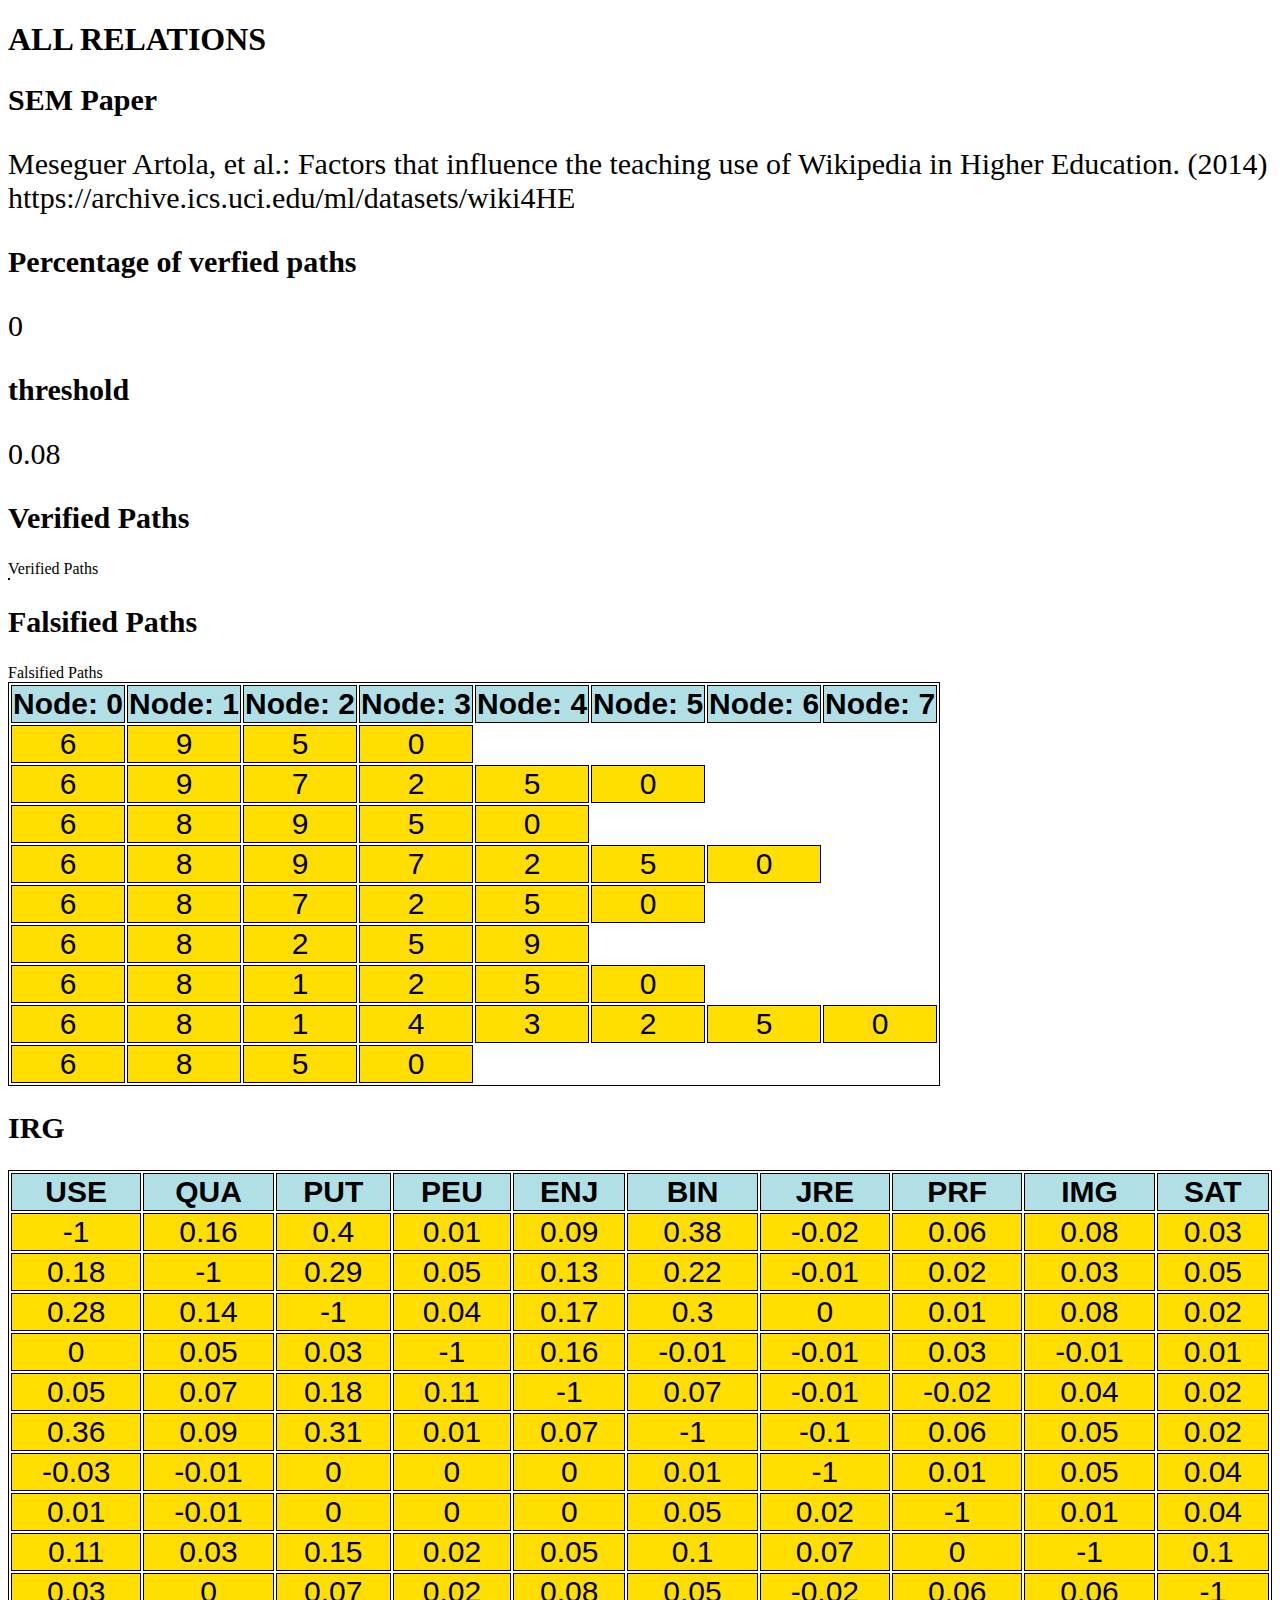
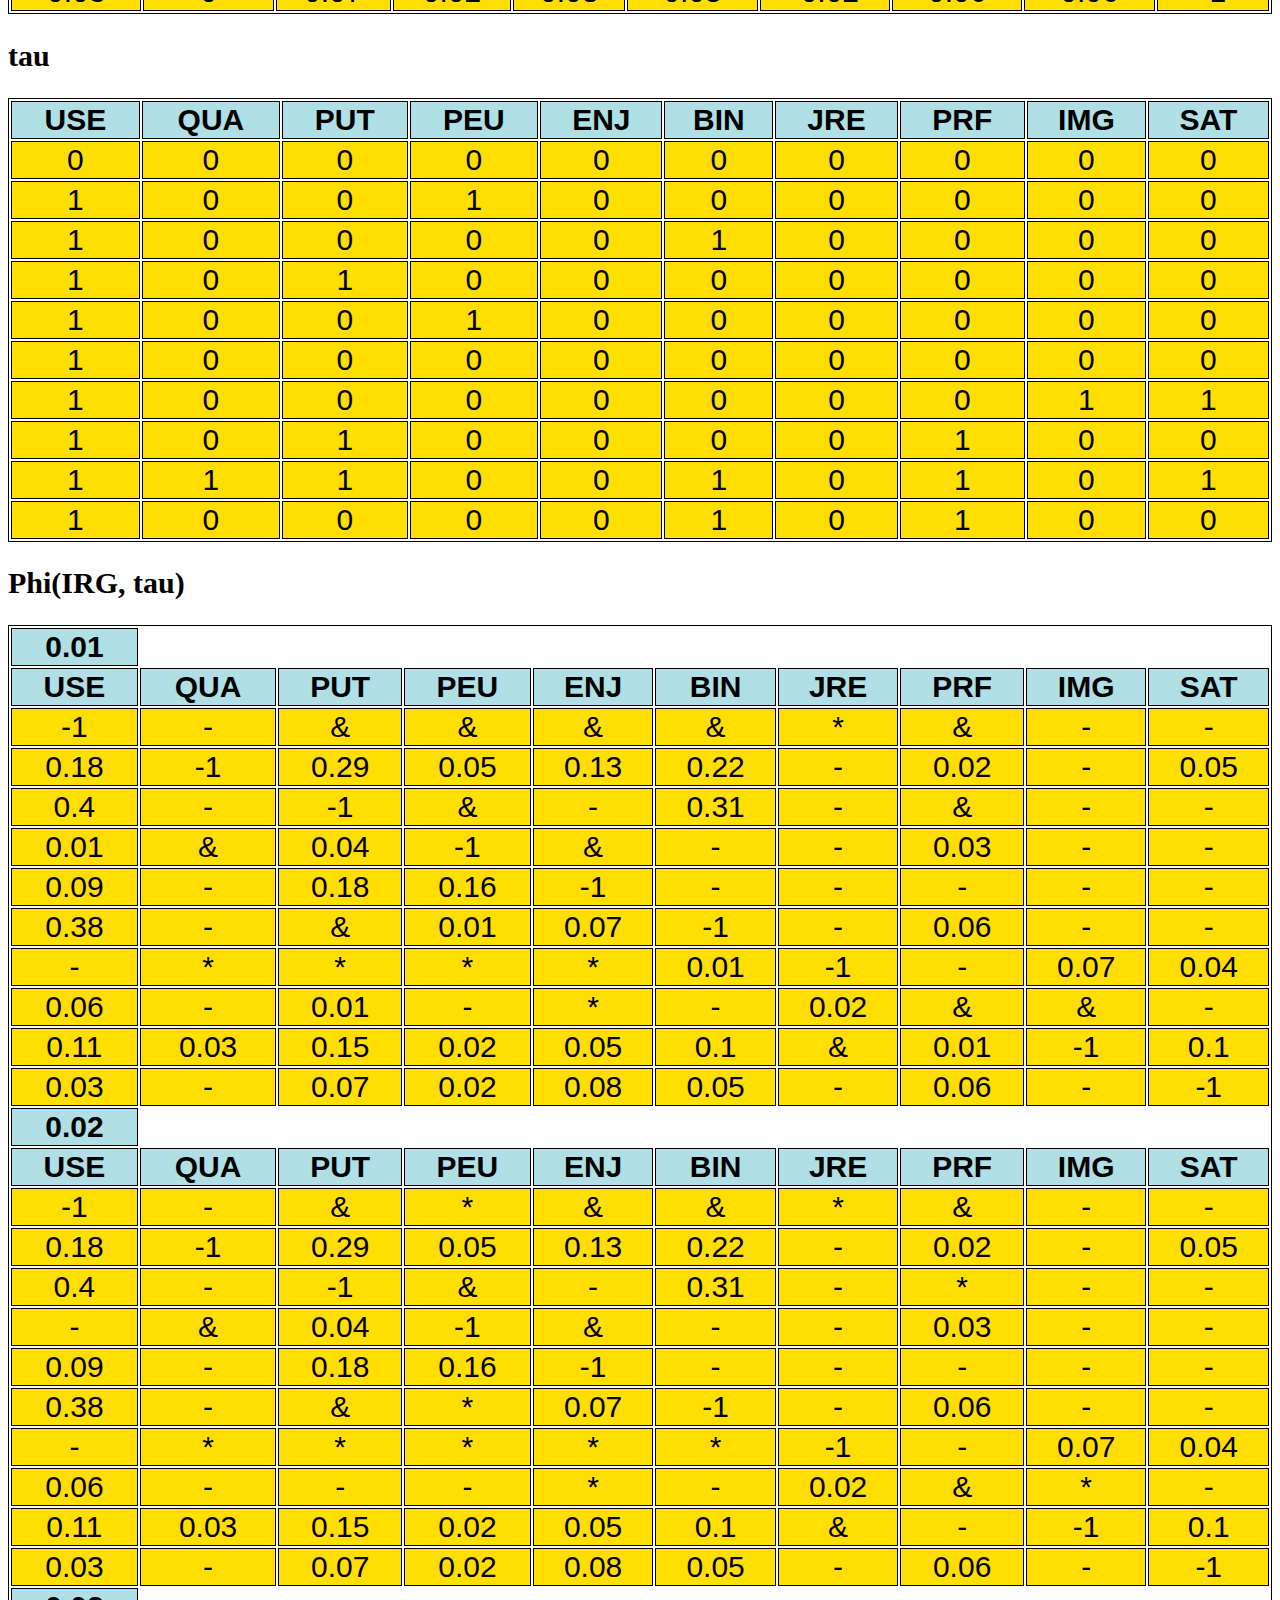
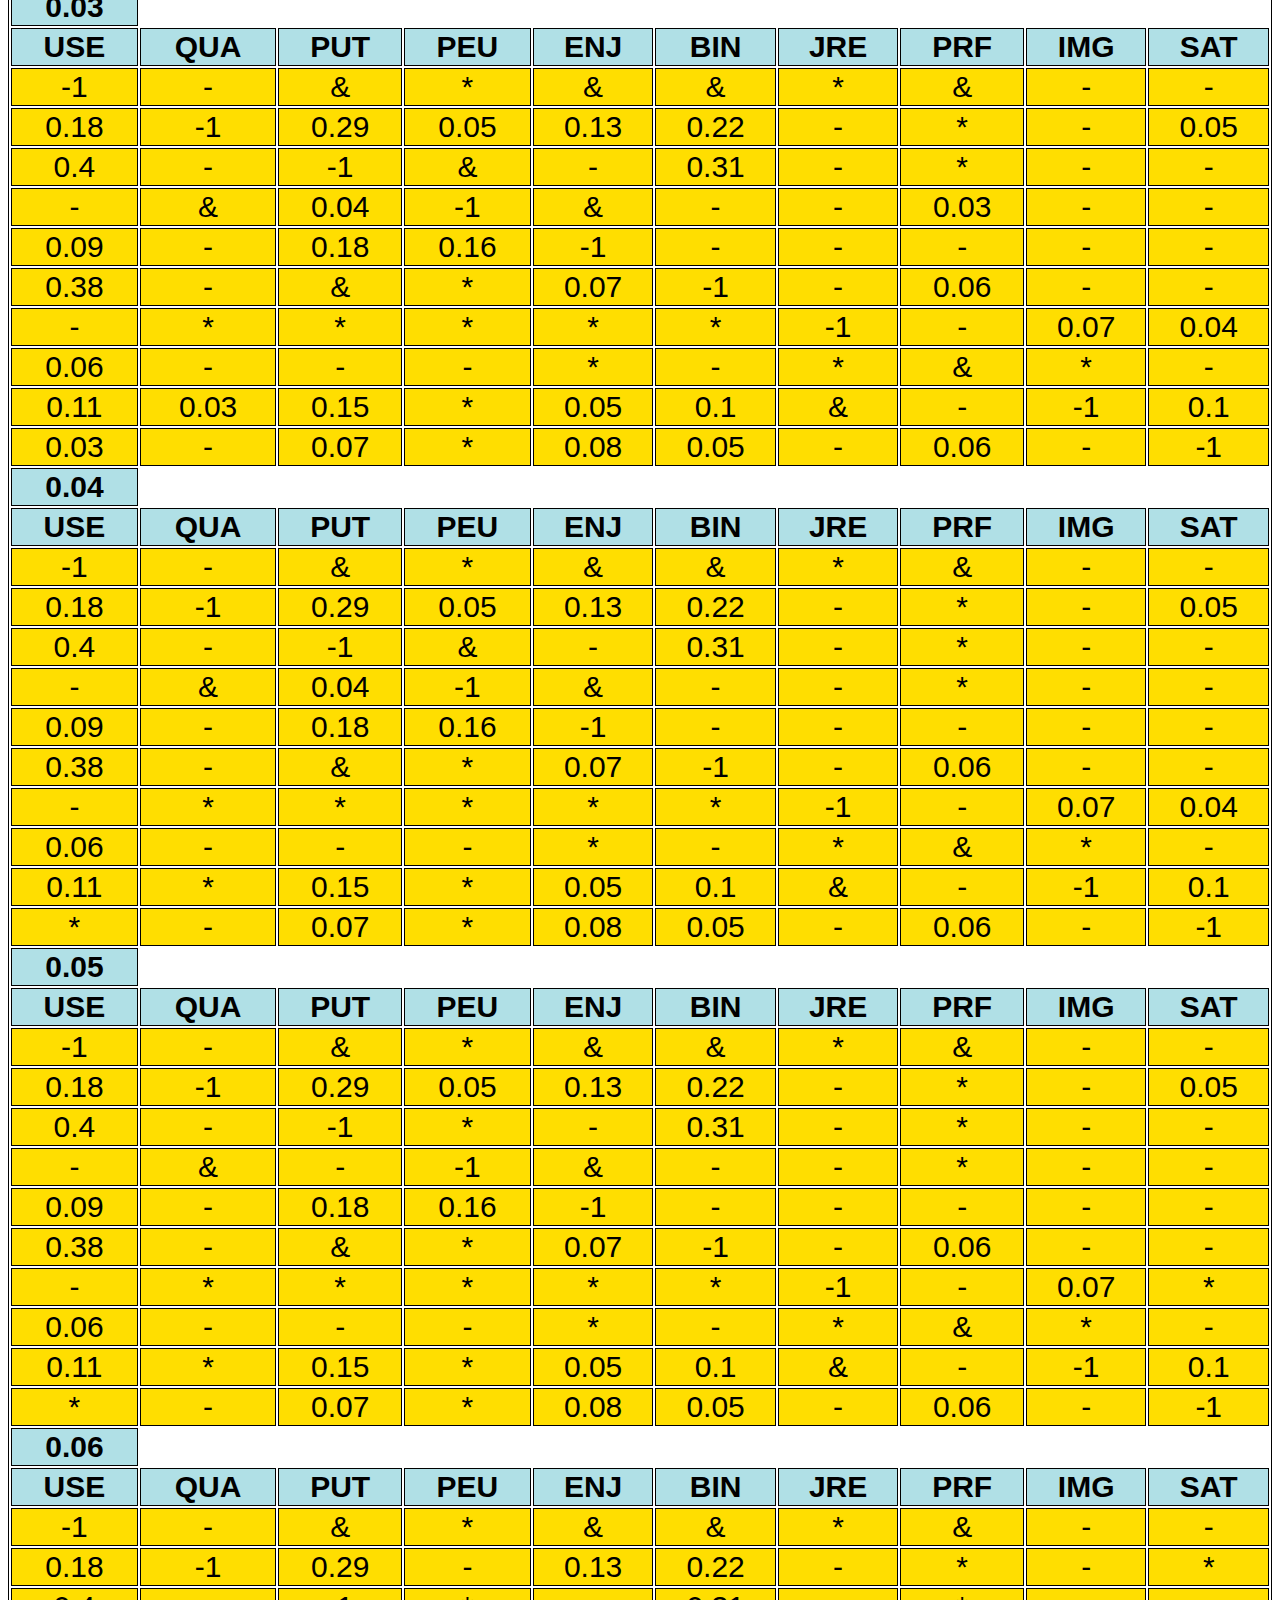
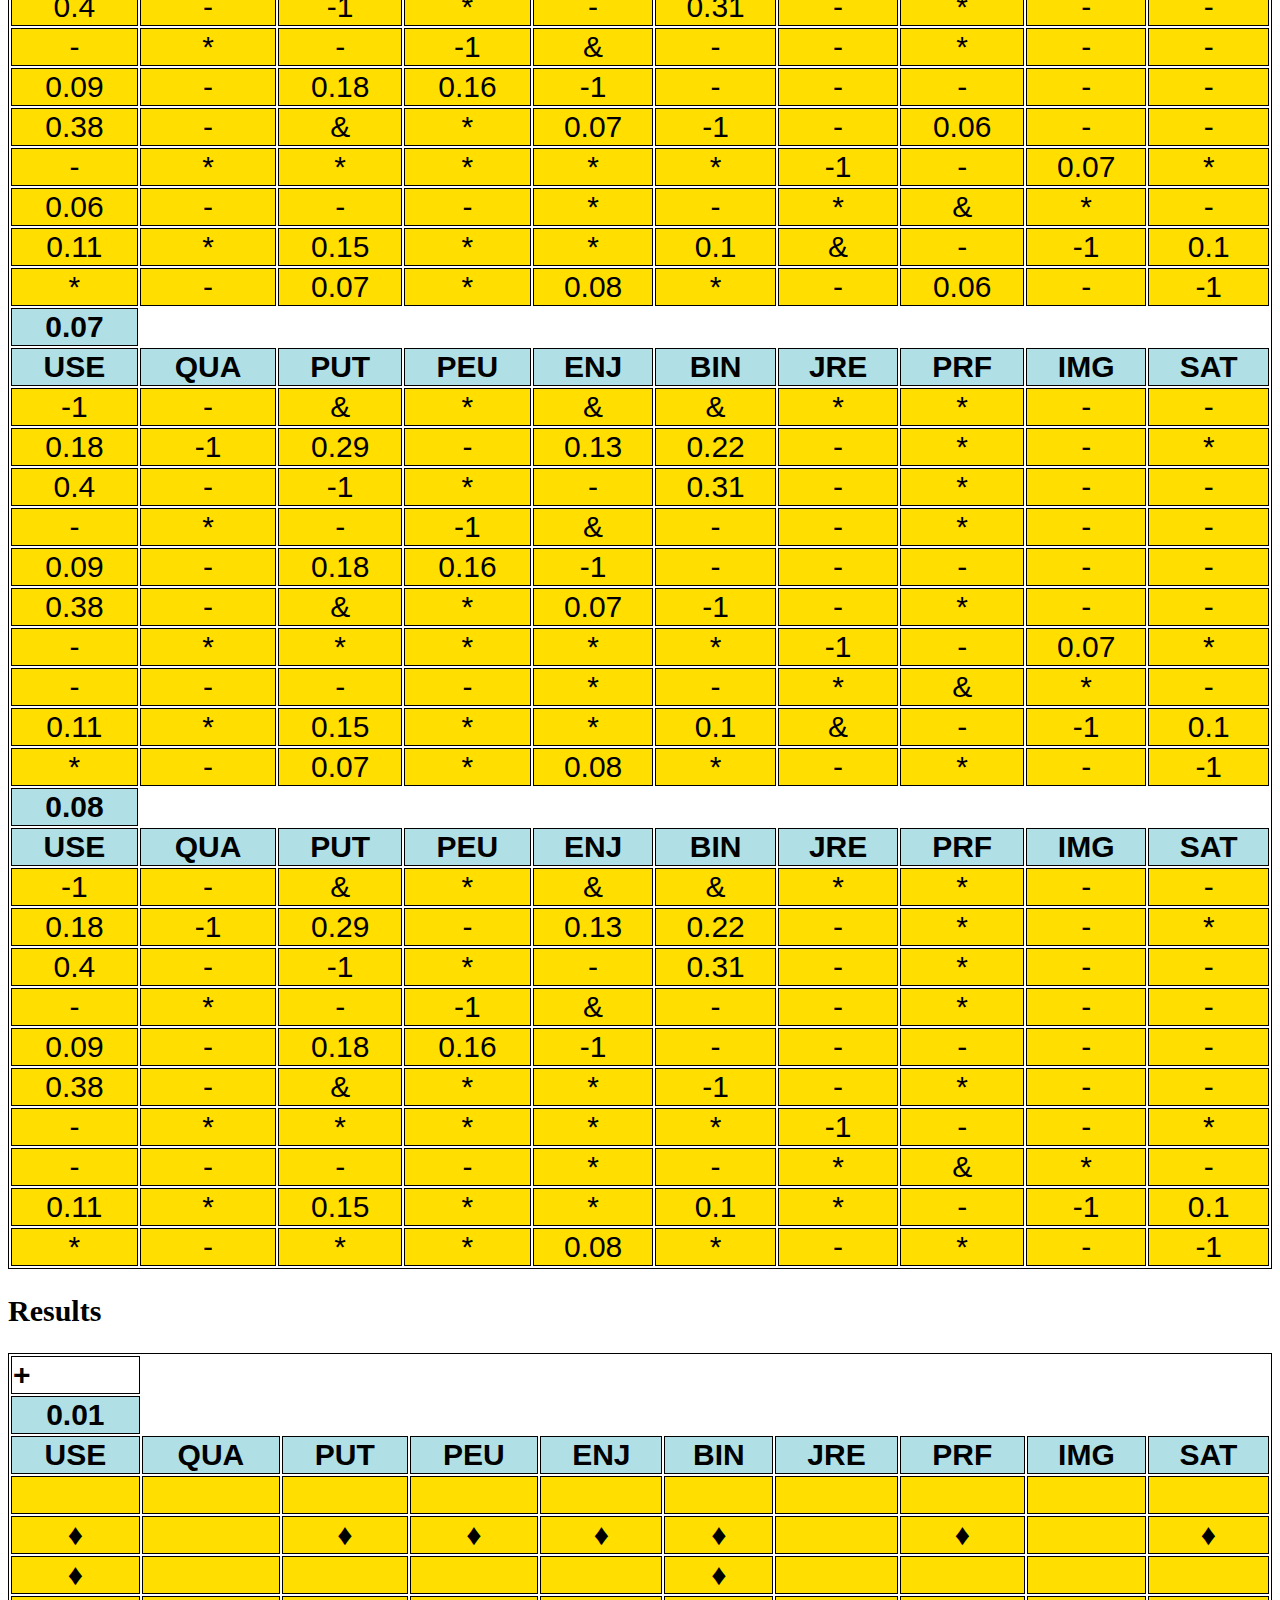
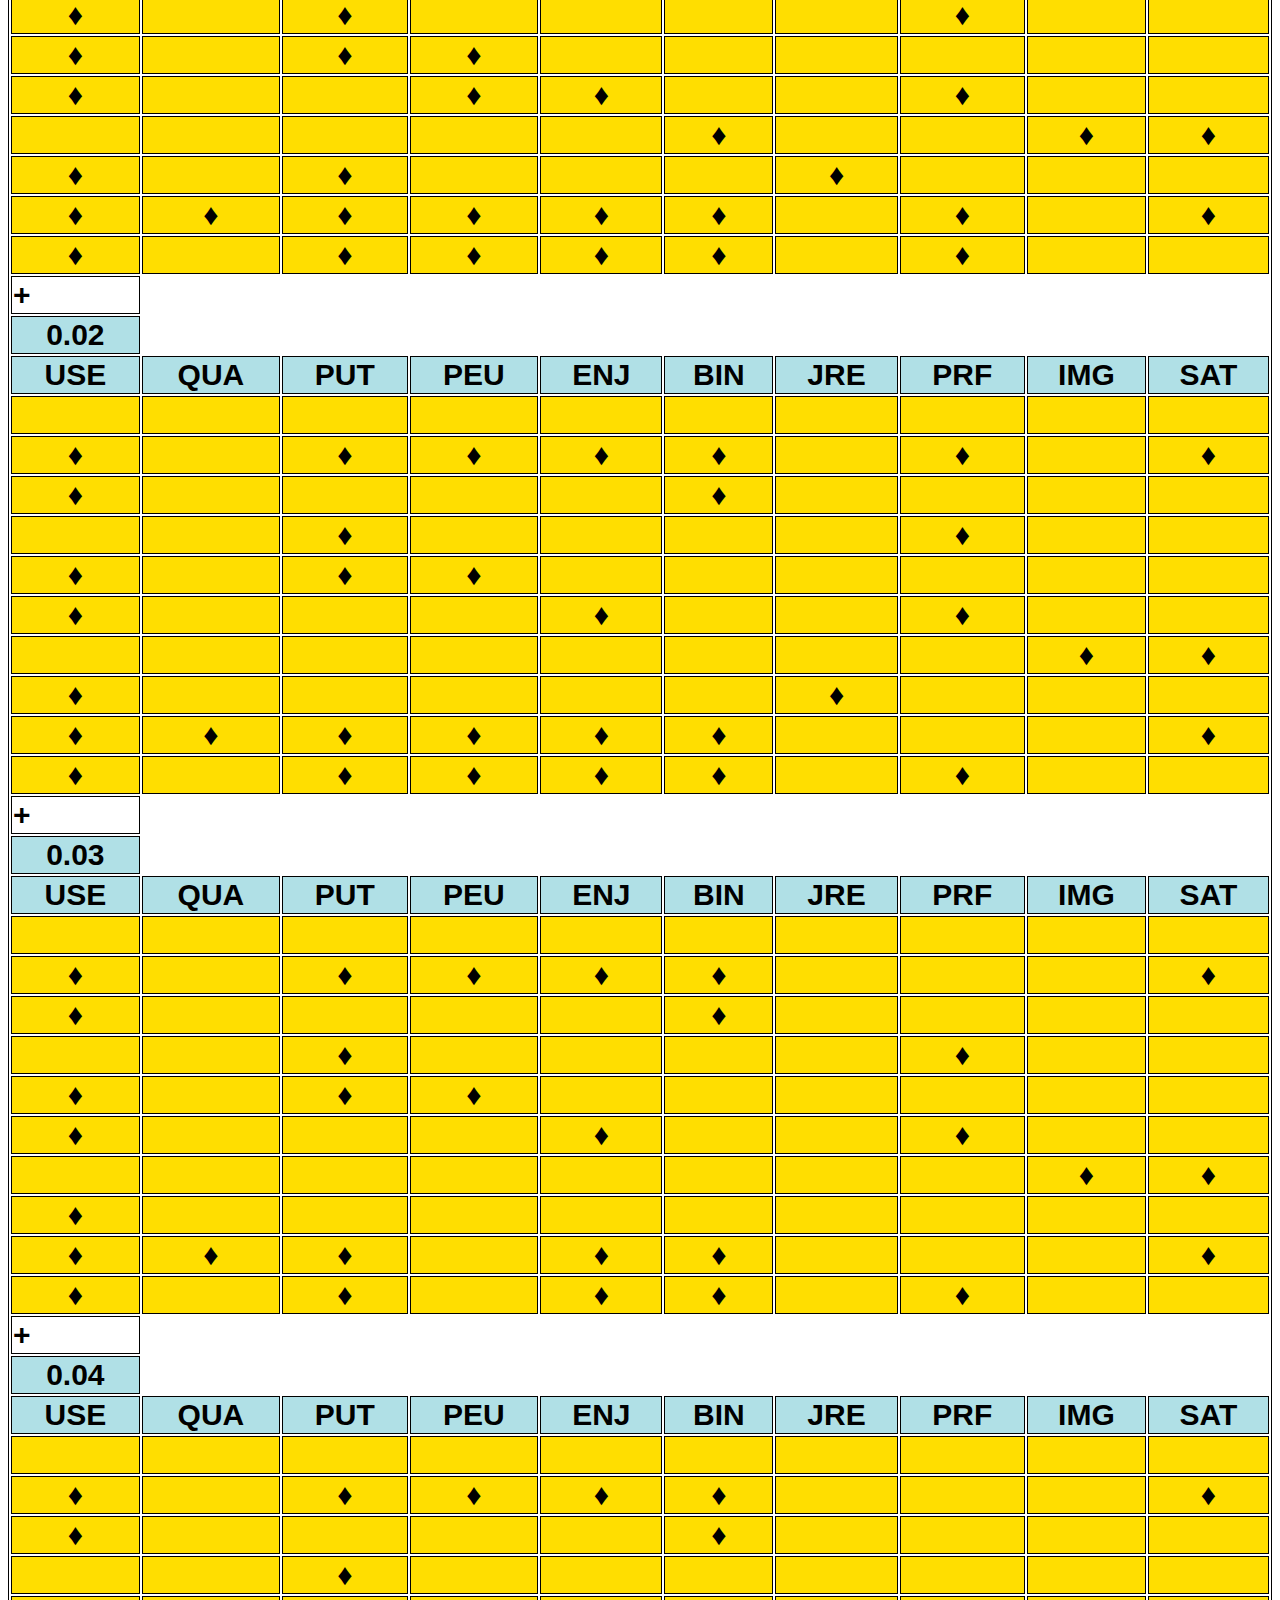
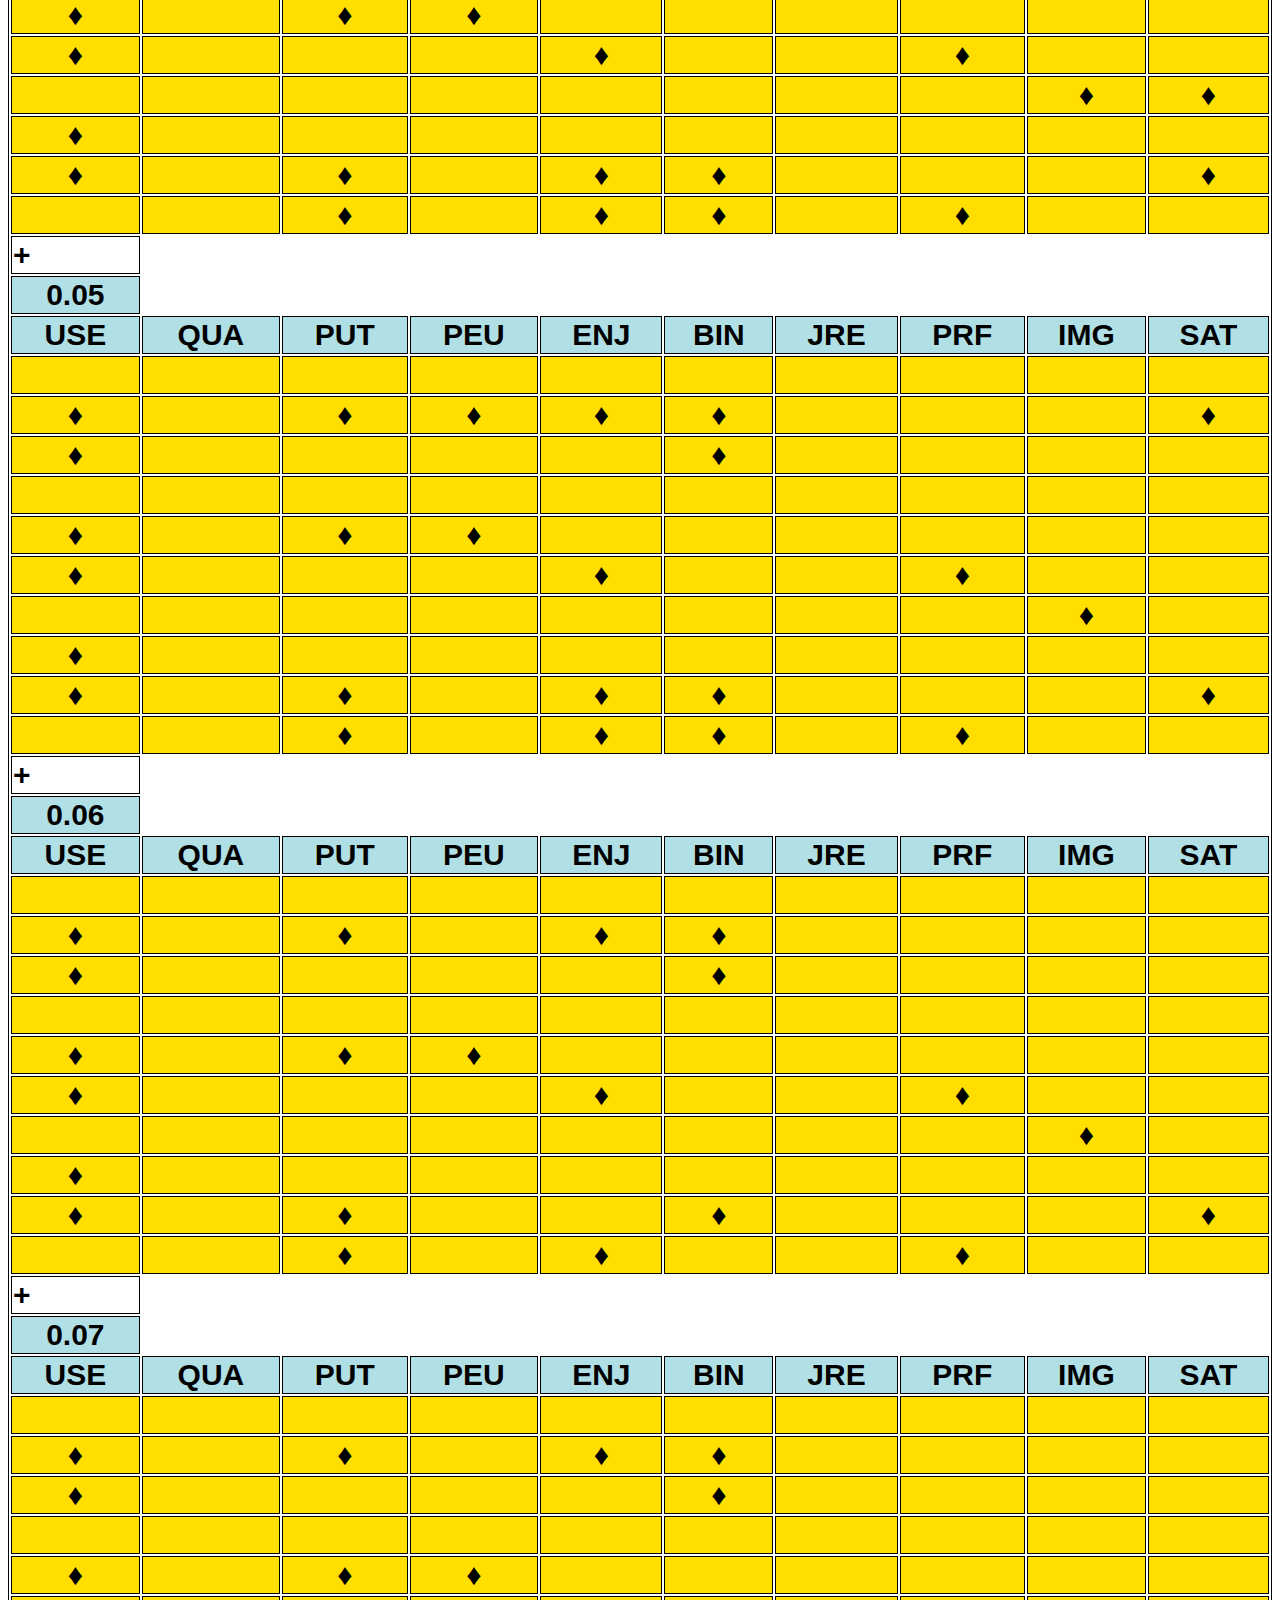
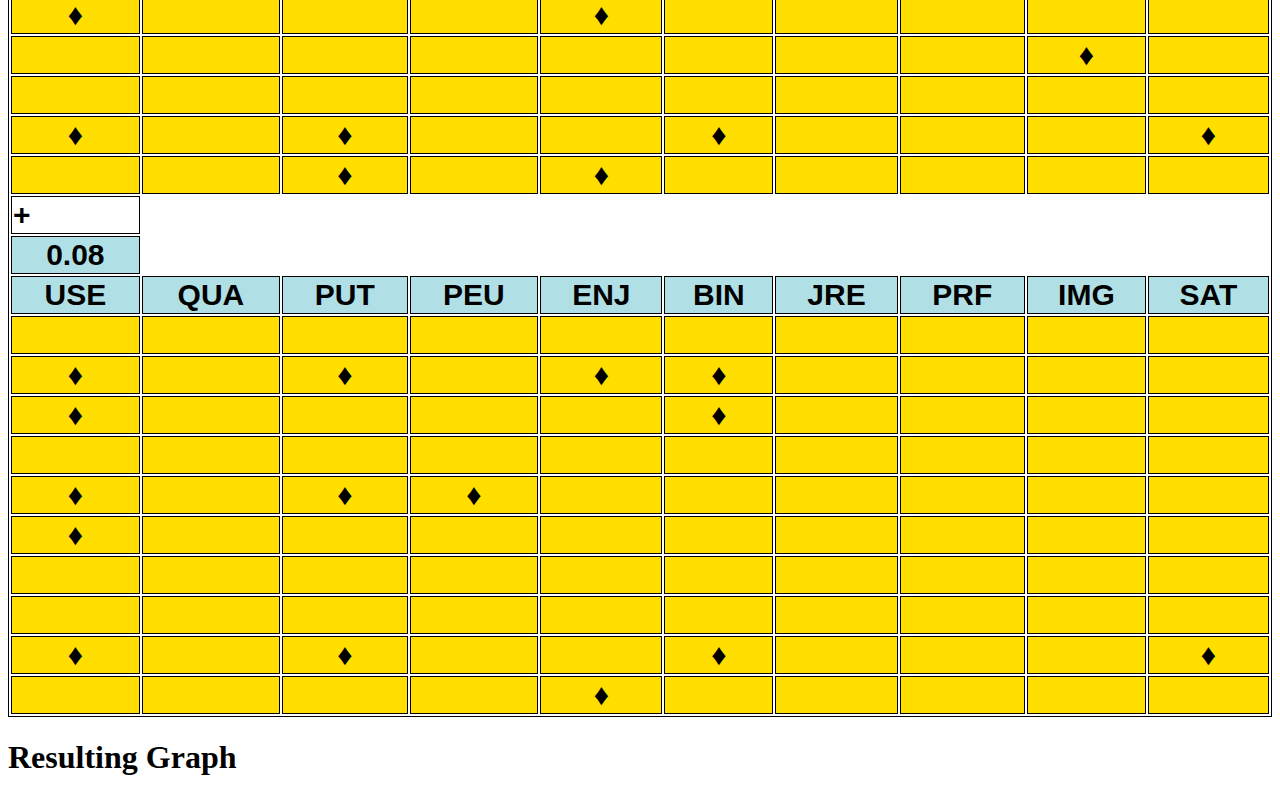
<file: Documents/Sync/work/phiop/index.html>
<!DOCTYPE html>
<html>
<head>

<meta charset="utf-8">
<meta name="viewport" content="width=device-width, initial-scale=1.0">

<!-- 
<link rel="stylesheet" type="text/css" href="https://ssl.gstatic.com/docs/script/css/add-ons1.css">
-->
<link rel="stylesheet" type="text/css" href="//cdn.datatables.net/1.10.12/css/jquery.dataTables.css">  
<link rel="stylesheet" type="text/css" href="styles/table.css">


<script src="https://ajax.googleapis.com/ajax/libs/jquery/1.12.4/jquery.min.js"></script>
<!-- <script type="text/javascript" charset="utf8" src="//cdn.datatables.net/1.10.12/js/jquery.dataTables.js"></script> -->
<script src="//d3js.org/d3.v3.min.js"></script>
 <script src="scripts/viz.js" async></script>

<!-- TODO add manifest here -->
<link rel="manifest" href="/manifest.json">
<!-- Add to home screen for Safari on iOS -->

<title>ALL Relations</title>

</head>
<body>

  <header class="header">
    <h1 class="header__title">ALL RELATIONS</h1>
  </header>

<!--  <select name="model" id="markedmodel" onchange="checkdata(this);">
    <option value="  ">NULL</option>
    <option value="UTAUT">UTAUT</option>
    <option value="WIKI">WIKI</option>
  </select>

-->

  <h2> SEM Paper </h2>
  <p id="paper"></p>
  <h2> Percentage of verfied paths </h2>
  <p id="PercentVerfiedPaths"></p>

  <h2> threshold </h2>
    <p id="threshold"></p>

  <h2> Verified Paths</h2>
  <table id="verifiedPathsTable">Verified Paths</table>

  <h2> Falsified Paths</h2>
  <table id="falsifiedPathsTable">Falsified Paths</table>

  <h2> IRG </h2>
    <table id="irgSave" class="left display compact" cellpadding="1" width="100%"></table>
  
  <h2> tau </h2>
    <table id="tau" class="display compact" width="100%"></table>

  <h2> Phi(IRG, tau) </h2>
    <table id="irg" class="display compact" width="100%"></table>

  <h2> Results </h2>
    <table id="IRGresults" class="display compact" width="100%"></table>

  <script src="scripts/math.js" async></script>
  <script src="scripts/allrelscomp.js" async></script>

  <h1>Resulting Graph</h2>
 
</body>
</file>
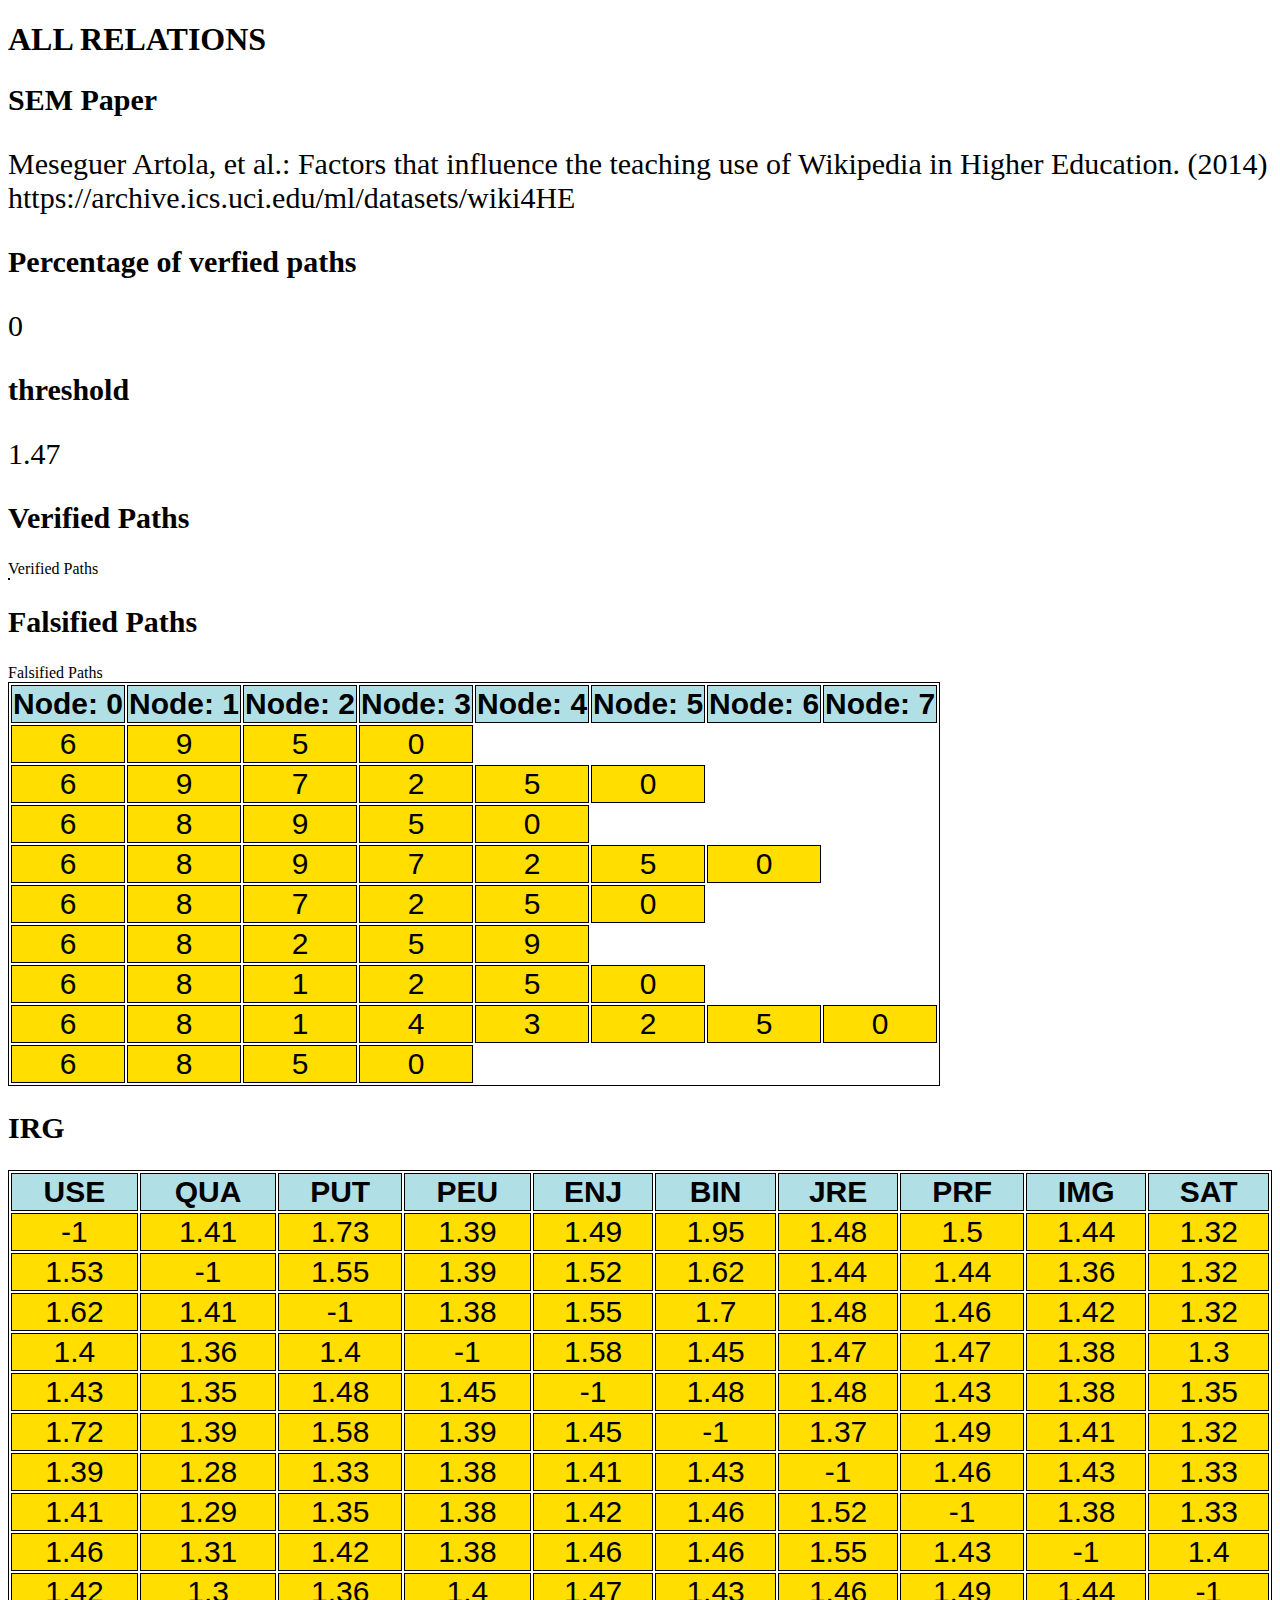
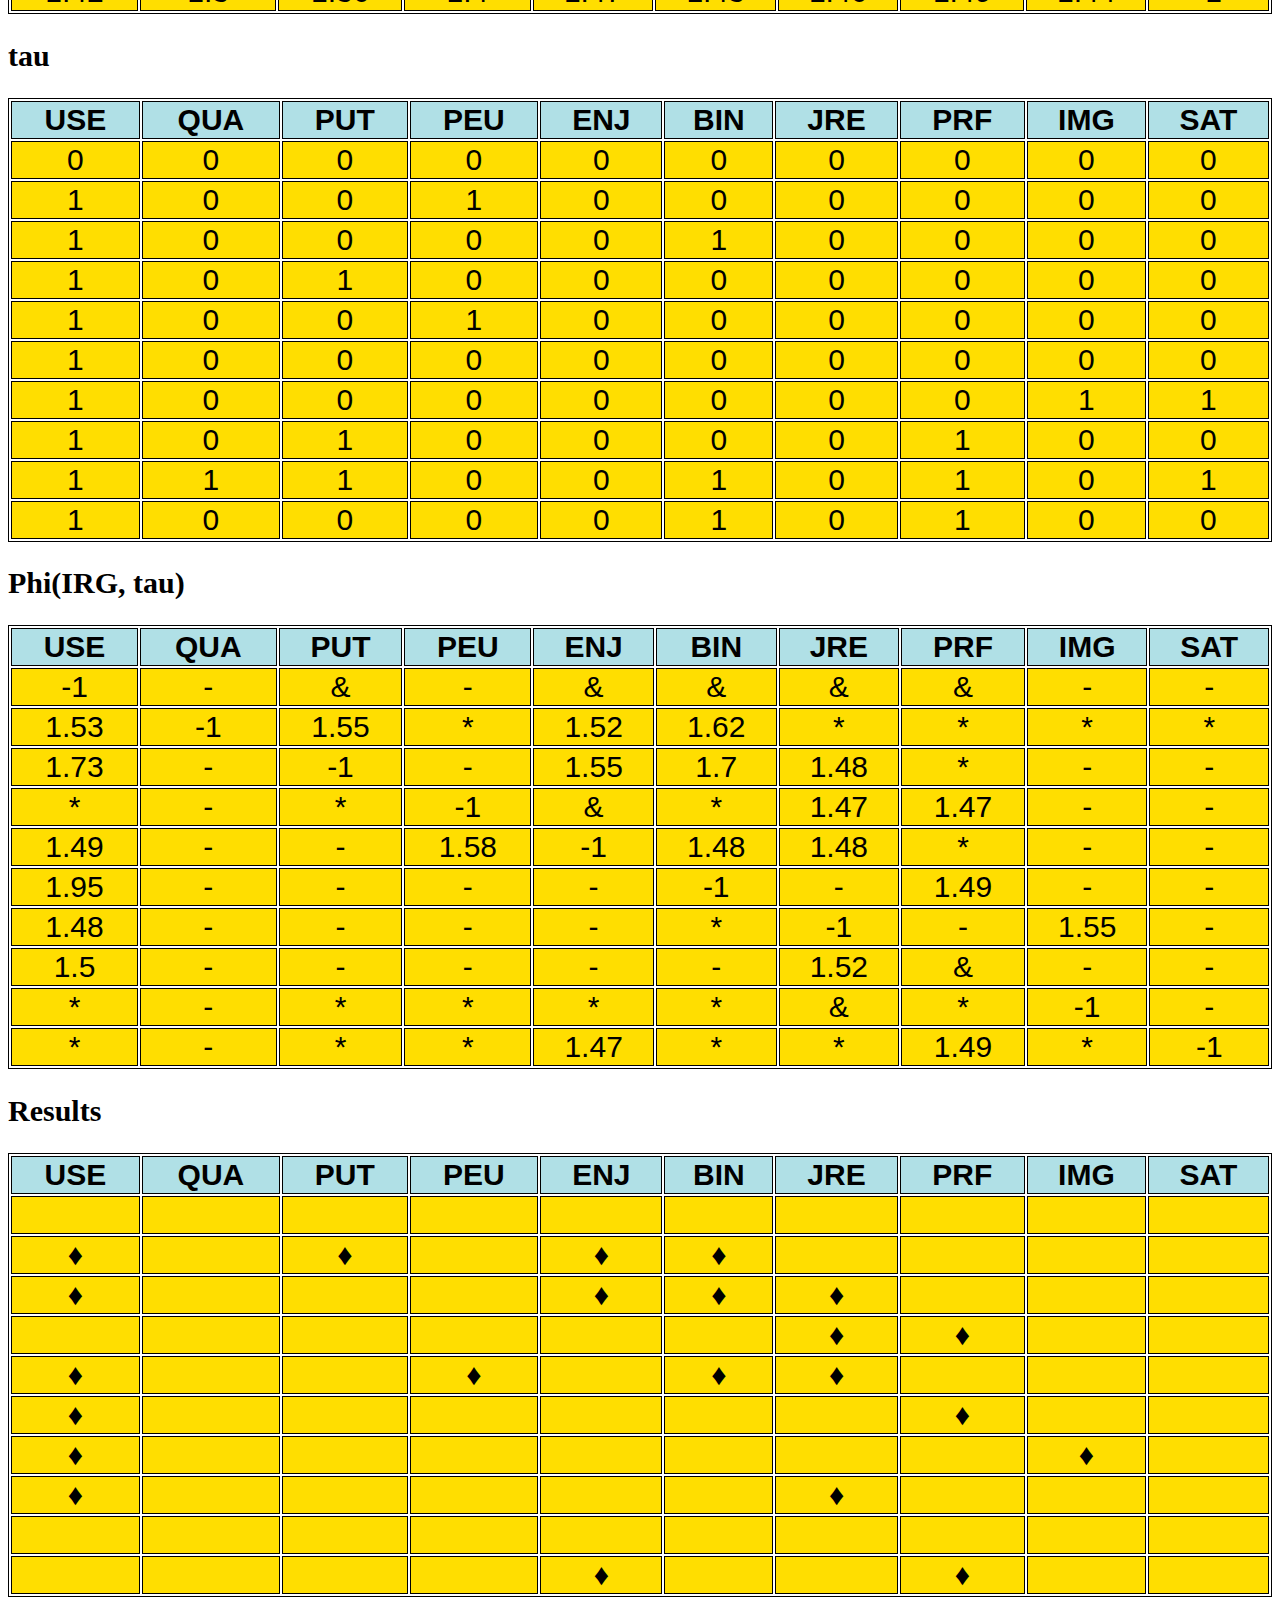
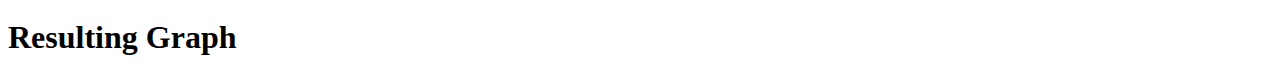
<file: AllRelations.html>
<!DOCTYPE html>
<html>
<head>

<meta charset="utf-8">
<meta name="viewport" content="width=device-width, initial-scale=2.0">

<!-- 
<link rel="stylesheet" type="text/css" href="https://ssl.gstatic.com/docs/script/css/add-ons1.css">
-->
<link rel="stylesheet" type="text/css" href="//cdn.datatables.net/1.10.12/css/jquery.dataTables.css">  
<link rel="stylesheet" type="text/css" href="styles/table.css">


<script src="https://ajax.googleapis.com/ajax/libs/jquery/1.12.4/jquery.min.js"></script>
<!-- <script type="text/javascript" charset="utf8" src="//cdn.datatables.net/1.10.12/js/jquery.dataTables.js"></script> -->
<script src="//d3js.org/d3.v3.min.js"></script>
 <script src="scripts/viz.js" async></script>

<!-- TODO add manifest here -->
<link rel="manifest" href="/manifest.json">
<!-- Add to home screen for Safari on iOS -->

<title>ALL Relations</title>

</head>
<body>

  <header class="header">
    <h1 class="header__title">ALL RELATIONS</h1>
  </header>

<!--  <select name="model" id="markedmodel" onchange="checkdata(this);">
    <option value="  ">NULL</option>
    <option value="UTAUT">UTAUT</option>
    <option value="WIKI">WIKI</option>
  </select>

-->

  <h2> SEM Paper </h2>
  <p id="paper"></p>
  <h2> Percentage of verfied paths </h2>
  <p id="PercentVerfiedPaths"></p>

  <h2> threshold </h2>
    <p id="threshold"></p>

  <h2> Verified Paths</h2>
  <table id="verifiedPathsTable">Verified Paths</table>

  <h2> Falsified Paths</h2>
  <table id="falsifiedPathsTable">Falsified Paths</table>

  <h2> IRG </h2>
    <table id="irgSave" class="left display compact" cellpadding="1" width="100%"></table>
  
  <h2> tau </h2>
    <table id="tau" class="display compact" width="100%"></table>

  <h2> Phi(IRG, tau) </h2>
    <table id="irg" class="display compact" width="100%"></table>

  <h2> Results </h2>
    <table id="IRGresults" class="display compact" width="100%"></table>

  <script src="scripts/math.js" async></script>
  <script src="scripts/allrelscomp.js" async></script>

  <h1>Resulting Graph</h2>
</file>
<file: Documents/Sync/work/phiop/styles/table.css>
<style>


h1{
  font-size: 60px;
}
h2{
  font-size: 30px;
}
p{
  font-size: 30px;
}
table, th, td {
   border: 1px solid black;
}

th {
    text-align: left;
    font: 30px sans-serif;
    font-weight: bold;
}

td {
  text-align: center;
  font-size: 30px;
  font: 30px sans-serif;
  background: #FFDE00;
}

.node {
  cursor: move;
  fill: #ccc;
  stroke: #000;
  stroke-width: 1.5px;
}

.node.fixed {
  fill: #f00;
}


.link {
  fill: none;
  stroke: #666;
  stroke-width: 4.0px;
}

#licensing {
  fill: green;
}

.link.licensing {
  stroke: green;
}

.link.resolved {
  stroke-dasharray: 0,2 1;
}

circle {
  fill: #fff;
  stroke: #333;
  stroke-width: 1.5px;
  r: 12px;
}

circle.fixed {
  fill: #FF0000;
  stroke: #333;
  stroke-width: 1.5px;
}

text {
  font: 30px serif;
  pointer-events: none;
}

rect {
    width: 100%;
    height: 100%;
    fill: #FFDE00;
}

</style>
</file>
<file: styles/table.css>
<style>


h1{
  font-size: 60px;
}
h2{
  font-size: 30px;
}
p{
  font-size: 30px;
}
table, th, td {
   border: 1px solid black;
}

th {
    text-align: left;
    font: 30px sans-serif;
    font-weight: bold;
}

td {
  text-align: center;
  font-size: 30px;
  font: 30px sans-serif;
  background: #FFDE00;
}

.node {
  cursor: move;
  fill: #ccc;
  stroke: #000;
  stroke-width: 1.5px;
}

.node.fixed {
  fill: #f00;
}


.link {
  fill: none;
  stroke: #666;
  stroke-width: .7px;
}

#licensing {
  fill: green;
}

.link.licensing {
  stroke: green;
}

.link.resolved {
  stroke-dasharray: 0,2 1;
}

circle {
  fill: #fff;
  stroke: #333;
  stroke-width: 1.5px;
  r: 12px;
}

circle.fixed {
  fill: #FF0000;
  stroke: #333;
  stroke-width: 1.5px;
}

text {
  font: 30px serif;
  pointer-events: none;
}

rect {
    width: 100%;
    height: 100%;
    fill: #FFDE00;
}

</style>
</file>
